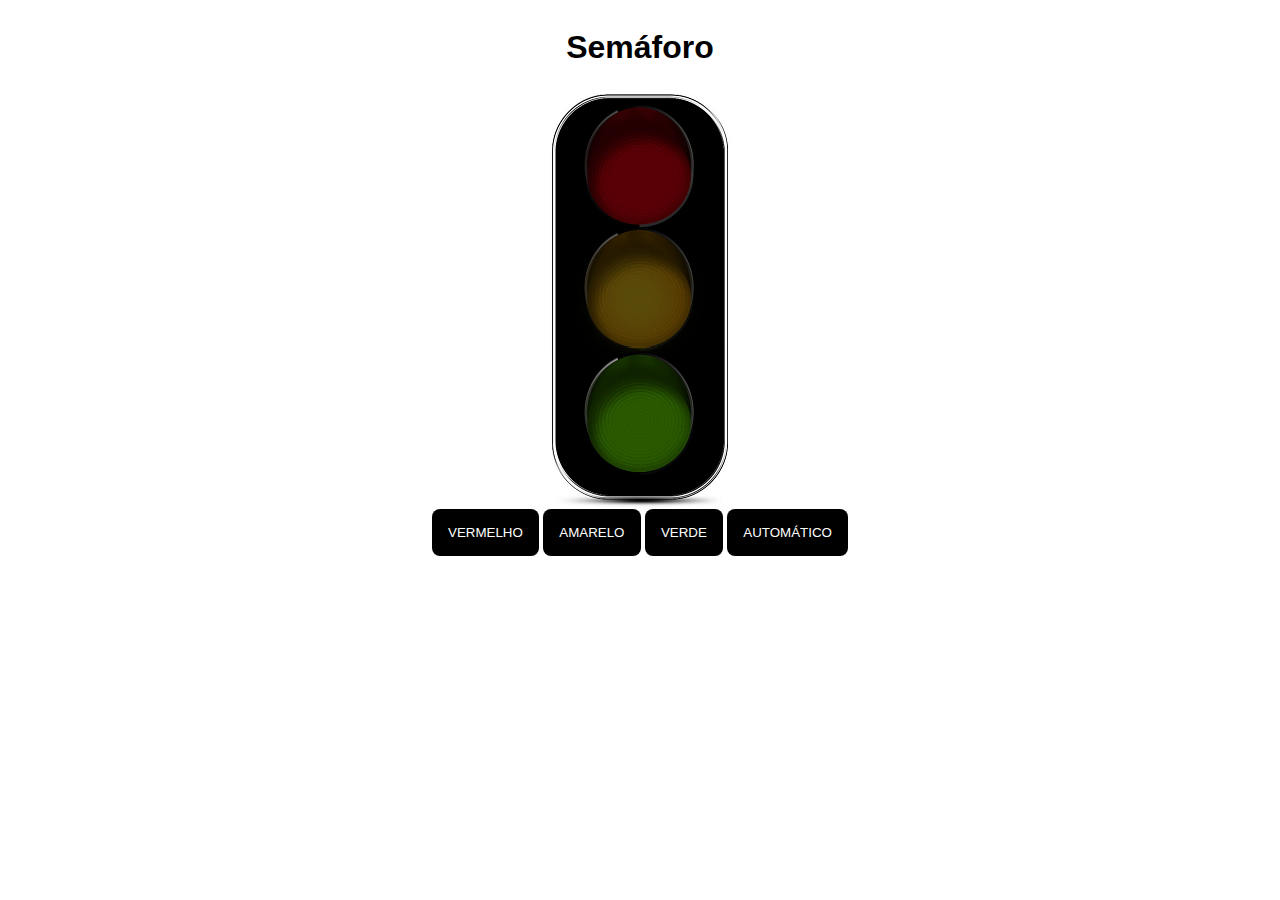
<file: Semáforo/index.html>
<!DOCTYPE html>
<html lang="pt-br">
<head>
    <meta charset="UTF-8">
    <meta http-equiv="X-UA-Compatible" content="IE=edge">
    <meta name="viewport" content="width=device-width, initial-scale=1.0">
    <link rel="stylesheet" href="style.css">
    <script defer src="app.js"></script>
    <title>Semáforo</title>

</head>
<body>
    <div class="container">
        <h1>Semáforo</h1>
        <img id="img" src="img/desligado.png" alt="Semáforo desligado">
        <div id="buttons">
            <button class="btn" id="red">Vermelho</button>
            <button class="btn" id="yellow">Amarelo</button>
            <button class="btn" id="green">Verde</button>
            <button class="btn" id="automatic">Automático</button>
        </div>
    </div>
</body>
</html>
</file>
<file: Semáforo/style.css>
.container{
    height: 100%;
    display: flex;
    flex-direction: column;
    justify-content: center;
    align-items: center;
    font-family: sans-serif;
}
.btn{
    cursor: pointer;
    background-color: black;
    color: white;
    border-radius: 8px;
    border: none;
    padding: 1rem;
    text-transform: uppercase;
}
</file>
